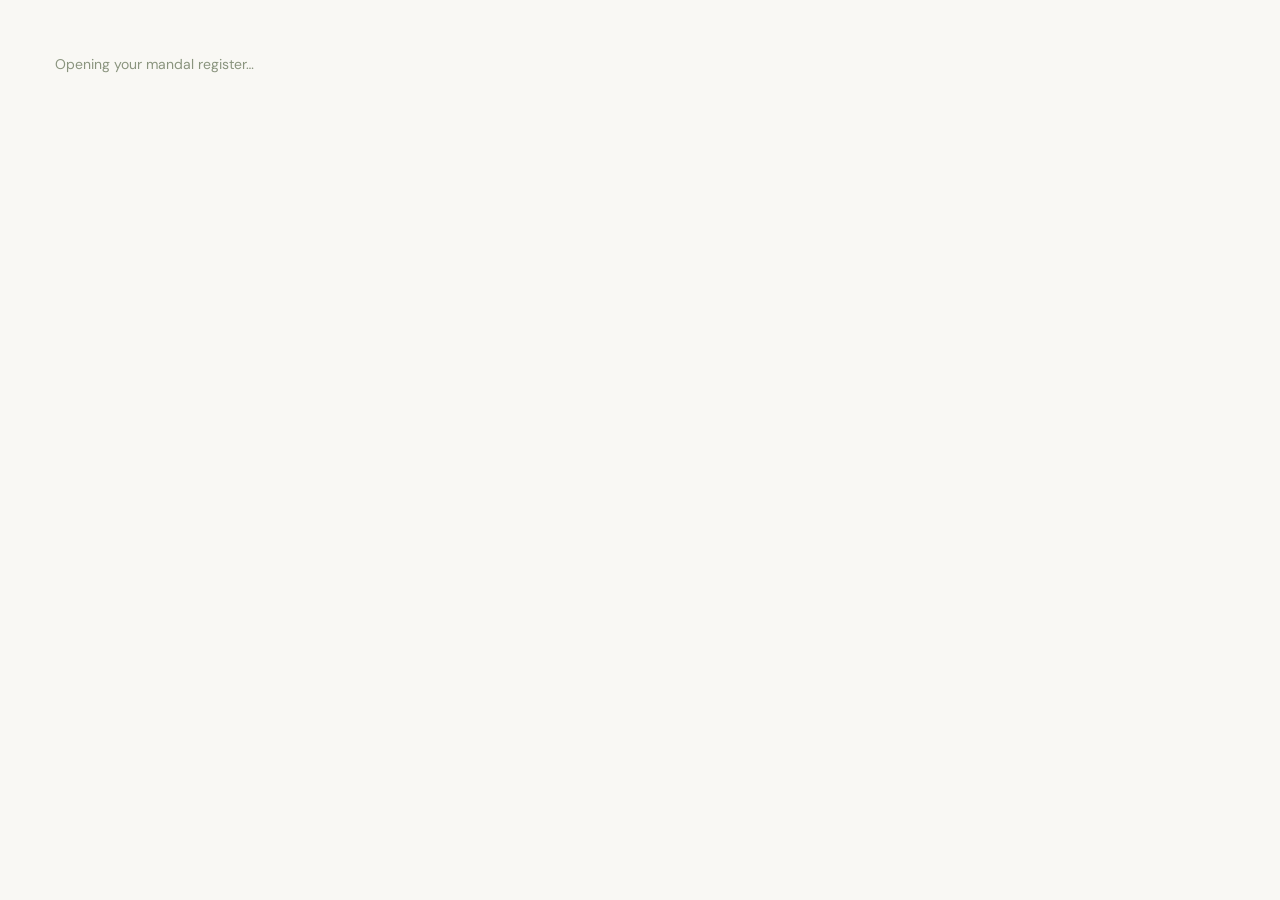
<file: frontend/index.html>
<!doctype html><html lang="en"><head><meta charset="utf-8"><meta name="viewport" content="width=device-width,initial-scale=1"><meta name="color-scheme" content="light"><title>Samaan · Mandal Register</title><link rel="stylesheet" href="style.css"></head><body><div id="app"><div class="starting">Opening your mandal register…</div></div><dialog id="modal" aria-labelledby="dialog-title"></dialog><div id="toast" role="status" hidden></div><script src="app.js"></script></body></html>
</file>
<file: frontend/style.css>
@import url('https://fonts.googleapis.com/css2?family=DM+Sans:wght@400;450;500;550;600;650;700&family=Libre+Caslon+Display&display=swap');
:root{--paper:#f9f8f4;--white:#fffefb;--ink:#293a34;--muted:#7d847c;--line:#e6e8df;--accent:#a8462b;--accent-pale:#f4e8df;--green:#527362;--serif:'Libre Caslon Display',Georgia,serif;--sans:'DM Sans',Arial,sans-serif}*{box-sizing:border-box}html,body{margin:0;width:100%;height:100%;overflow:hidden}body{background:var(--paper);font-family:var(--sans);color:var(--ink);font-size:14px}button,input,select,textarea{font:inherit}button,a,input,select,textarea{-webkit-tap-highlight-color:transparent}button,a{touch-action:manipulation}button{cursor:pointer;border:0;background:none;color:inherit}button:disabled{cursor:not-allowed;opacity:.45}button:focus-visible,a:focus-visible{outline:3px solid #ad714f;outline-offset:3px}a{color:inherit;text-decoration:none}input,select,textarea{min-width:0}h1,h2,h3,p{margin:0}.icon{width:19px;height:19px;display:inline-block;vertical-align:middle;flex-shrink:0;fill:none;stroke:currentColor;stroke-width:1.6;stroke-linecap:round;stroke-linejoin:round}.app-shell{height:100dvh;display:grid;grid-template-columns:238px minmax(0,1fr)}.sidebar{height:100%;background:#f0f1e9;border-right:1px solid #dfe2d7;padding:35px 22px 0;display:flex;flex-direction:column;z-index:10}.brand{display:flex;gap:11px;align-items:center;padding:0 8px 45px;font-family:var(--serif);font-size:33px;line-height:1}.brand-mark{display:grid;place-items:center;width:39px;height:43px;background:var(--accent);color:#fff3e4;border-radius:11px 11px 14px 14px;transform:rotate(-4deg)}.brand-mark .icon{width:25px;height:25px}.brand small{display:block;font:8px var(--sans);letter-spacing:1.65px;margin-top:8px}.space-label{font-size:9px;letter-spacing:1.7px;color:#8a9184;padding:0 14px;margin:9px 0 17px}.nav{display:flex;gap:13px;align-items:center;padding:14px 15px;width:100%;border-radius:7px;text-align:left;margin-bottom:5px;color:#6e786b;font-weight:500;font-size:13px;position:relative}.nav.active{background:#e2e5d9;color:#2a3e30;font-weight:650}.nav.active:before{content:'';width:3px;height:18px;background:var(--accent);position:absolute;left:0;border-radius:3px}.nav em{font-style:normal;font-size:11px;border-radius:4px;background:#d4dacb;padding:2px 7px;margin-left:auto}.nav:hover{background:#e7e9df}.sidebar-note{margin-top:auto;padding:45px 16px 28px}.small-mark{color:#8c9b7d;margin-bottom:13px}.small-mark .icon{width:25px;height:25px}.sidebar-note h3{font-family:var(--serif);font-size:27px;font-weight:400}.sidebar-note p{font-size:11px;line-height:1.9;margin-top:8px;color:#858d7d}.tiny-rule{display:block;margin-top:21px;width:30px;border-top:1px solid #c3cab5}.privacy{font-size:10px;display:flex;align-items:center;gap:7px;color:#7f8b75;padding:0 14px 24px}.privacy .icon{width:14px;height:14px}.profile{border-top:1px solid #dce0d2;display:flex;gap:10px;align-items:center;padding:20px 0}.avatar,.top-avatar{width:35px;height:35px;border-radius:50%;display:grid;place-items:center;background:#e5d6c2;color:#806141;font-size:11px;font-weight:650;flex-shrink:0}.profile strong{display:block;font-size:11px;max-width:125px;overflow:hidden;text-overflow:ellipsis;white-space:nowrap}.profile small{display:block;font-size:9px;margin-top:4px;color:#838a7a}.profile button{margin-left:auto;color:#7c8678;padding:5px}.workspace{min-width:0;height:100%;display:flex;flex-direction:column}.topbar{height:79px;min-height:79px;border-bottom:1px solid var(--line);display:flex;align-items:center;gap:22px;padding:0 45px;background:#fcfbf8}.breadcrumb{color:#92978e;font-size:11px;margin-right:auto}.breadcrumb span{padding:0 11px;color:#b8bcb1}.breadcrumb strong{color:#666f62;font-weight:500}.private-badge{display:flex;align-items:center;gap:6px;font-size:8px;letter-spacing:1.1px;background:#f0f2e9;border:1px solid #e3e8db;border-radius:4px;padding:6px 8px;color:#718060;white-space:nowrap}.private-badge>span,.green-dot{width:5px;height:5px;display:inline-block;border-radius:50%;background:#749266}.icon-button{display:flex;align-items:center;justify-content:center;padding:8px;color:#7f8879;border-radius:5px;flex-shrink:0}.icon-button:hover{background:#eeeee6}.icon-button .icon{width:17px;height:17px}.top-avatar{width:29px;height:29px;font-size:9px}.scroll-area{overflow:auto;flex:1;min-height:0;scrollbar-width:thin;scrollbar-color:#c9cdbe transparent}main{padding:41px 45px 0;max-width:1600px;margin:auto}.page-title{display:flex;align-items:center;justify-content:space-between;gap:20px;margin-bottom:33px}.eyebrow{font-size:9px;letter-spacing:1.8px;font-weight:600;color:var(--accent);margin-bottom:13px}h1{font:51px/1.1 var(--serif);letter-spacing:-1.3px}.page-title p{color:#8c9187;font-size:12px;margin-top:13px}.primary,.secondary{display:inline-flex;align-items:center;justify-content:center;gap:9px;padding:12px 17px;border-radius:6px;font-size:11px;font-weight:550;white-space:nowrap}.primary{background:var(--accent);color:#fff9f3;border:1px solid var(--accent);box-shadow:0 2px 2px #6e321211}.primary:hover{background:#943c25}.primary .icon,.secondary .icon{width:16px;height:16px}.secondary{border:1px solid #dedfd5;background:#fffefb;color:#5a6758}.secondary:hover{background:#f1f2ea}.stats{display:grid;grid-template-columns:repeat(3,1fr);border:1px solid var(--line);border-radius:9px;background:#fffefb;margin-bottom:35px;overflow:hidden}.stats>div{padding:23px 25px;position:relative}.stats>div+div{border-left:1px solid var(--line)}.stat-label{display:flex;gap:8px;align-items:center;color:#798471;font-size:10px}.stat-label .icon{color:#87947b;width:16px;height:16px}.stats strong{display:flex;align-items:center;gap:10px;font:41px/1 var(--serif);margin:11px 0 8px;letter-spacing:-1px}.stats small{font-size:10px;color:#93988d}.green-dot{margin-top:5px}.section-head{display:flex;justify-content:space-between;align-items:center;margin-bottom:19px}h2{font:29px var(--serif);letter-spacing:-.4px}.section-head h2{font:22px var(--serif)}.section-head h2 span{font:9px var(--sans);color:#7b8673;display:inline-block;background:#eaece3;padding:3px 6px;vertical-align:middle;border-radius:4px;margin-left:8px}.updated{font-size:9px;color:#9ca194}.toolbar{display:flex;gap:15px;align-items:center;justify-content:space-between;margin-bottom:23px}.search{display:flex;gap:10px;align-items:center;background:#fffefb;border:1px solid #e1e4d9;border-radius:5px;padding:0 13px;height:41px;max-width:420px;width:100%;color:#939c89}.search .icon{width:18px;height:18px}.search input{flex:1;width:100%;border:0;outline:0;background:none;font-size:11px;color:var(--ink)}input::placeholder,textarea::placeholder{color:#a2a899}.search:focus-within{border-color:#879775;box-shadow:0 0 0 2px #87977514}.search button{padding:0;display:flex}.toolbar-selects{display:flex;gap:10px;align-items:center}.toolbar select,.member-select{height:41px;background:#fffefb;border:1px solid #e1e4d9;border-radius:5px;padding:0 29px 0 12px;color:#74806c;font-size:10px;max-width:210px}.empty{background:#fffefb;border:1px solid var(--line);border-radius:8px;display:flex;flex-direction:column;align-items:center;text-align:center;padding:64px 22px;color:#789071}.empty>.icon{width:40px;height:40px;stroke-width:1.2}.empty h2{color:var(--ink);margin-top:20px}.empty p{color:#91998a;font-size:12px;line-height:1.9;margin:13px 0 23px}.collection-empty{padding:25px 20px 29px;min-height:390px;background:radial-gradient(ellipse at 50% 29%,#f4f1e8 0,transparent 55%),#fffefb}.empty-art{height:118px;width:210px;position:relative;display:grid;place-items:center}.art-back{width:83px;height:78px;position:absolute;top:12px;left:92px;border:1px solid #d5d9c7;border-radius:13px;background:#eef0e7;transform:rotate(12deg)}.art-box{width:85px;height:85px;background:#ebe5d7;border:1px solid #d8cdb7;color:#9b8260;display:grid;place-items:center;transform:rotate(-8deg);border-radius:14px;z-index:1}.art-box .icon{width:66px;height:66px;stroke-width:1}.art-tag{position:absolute;z-index:2;right:4px;bottom:16px;display:flex;align-items:center;gap:5px;background:#fffefb;border:1px solid #e1e4d5;border-radius:4px;font-size:8px;padding:6px 8px;color:#7a896c;transform:rotate(4deg)}.art-tag .icon{width:14px;height:14px}.collection-empty .eyebrow{margin:8px 0 0;font-size:8px;letter-spacing:1.5px;color:#9b947f}.collection-empty h2{margin-top:10px;font-size:30px}.collection-empty p{margin:10px 0 20px;font-size:11px}.steps{display:flex;gap:16px;align-items:center;margin-top:28px;font-size:9px;color:#9b9e90}.steps span{display:flex;align-items:center;gap:6px}.steps .icon{width:15px;height:15px}.steps i{font-style:normal;color:#c9cabc}.care-note{display:flex;align-items:center;gap:10px;margin-top:23px;color:#929c87;font-size:10px;padding:0 4px}.care-note .icon{width:18px;height:18px}.care-note small{font-size:9px;color:#a2a899;margin-left:auto}footer{margin-top:46px;padding:23px 0;border-top:1px solid var(--line);display:flex;align-items:center;gap:15px;font-size:9px;color:#a2a89b}footer>span:last-child{margin-left:auto;font-size:7px;letter-spacing:1.4px}.footer-brand{display:flex;align-items:center;gap:6px;font:18px var(--serif);color:#7d8874}.footer-brand .icon{width:15px;height:15px}.item-grid{display:grid;grid-template-columns:repeat(3,minmax(0,1fr));gap:20px}.item-card{border:1px solid var(--line);border-radius:9px;background:#fffefb;overflow:hidden;transition:transform .2s,box-shadow .2s}.item-card:hover{transform:translateY(-3px);box-shadow:0 8px 20px #293a3408}.photo-button{display:block;padding:0;position:relative;width:100%;text-align:left}.item-photo{width:100%;height:174px;object-fit:cover;background:#ecebe1;display:block}.placeholder{display:flex;align-items:center;justify-content:center;color:#a6a48e;background:linear-gradient(135deg,#eeede3,#e6e8dc);gap:10px;flex-direction:column}.placeholder>.icon{width:48px;height:48px;stroke-width:1.2}.placeholder span{font-size:7px;letter-spacing:2px;color:#a5a892}.stock-pill{position:absolute;top:12px;left:12px;background:#fffff0ed;color:#617958;border-radius:4px;padding:5px 8px;font-size:8px;box-shadow:0 1px 5px #00000008}.stock-pill.out{background:#f5e9e0;color:#a56d4b}.item-body{padding:18px}.category{color:#a0957b;letter-spacing:1px;text-transform:uppercase;font-size:8px}.item-name{font-size:14px;font-weight:600;display:flex;justify-content:space-between;align-items:center;gap:8px;width:100%;text-align:left;padding:8px 0 18px}.item-name .icon{flex-shrink:0;color:#a2aa98;width:18px;height:18px}.item-quantities{display:flex;align-items:center;gap:14px}.item-quantities div{display:flex;flex-direction:column;gap:3px}.item-quantities strong{font-size:20px;font-weight:500}.item-quantities span{font-size:8px;color:#939d88}.quantity-separator{height:25px;border-left:1px solid #e6e8dd}.item-quantities small{margin-left:auto;color:#9ca58f;font-size:8px}.card-action{margin-top:17px;padding:11px 0 0;border-top:1px solid var(--line);display:flex;justify-content:space-between;width:100%;font-size:10px;color:var(--accent)}.card-action .icon{width:16px;height:16px}.holder-grid{display:grid;grid-template-columns:repeat(2,minmax(0,1fr));gap:20px}.holder-card{border:1px solid var(--line);border-radius:8px;overflow:hidden;background:#fffefb}.holder-header{display:flex;align-items:center;gap:10px;padding:19px;border-bottom:1px solid var(--line);background:#f1f2e9}.holder-header h3{font-size:12px}.holder-header small{font-size:9px;color:#8f9983}.tag{font:7px var(--sans);letter-spacing:.7px;color:#7e8b6e;background:#e6eadb;border-radius:3px;padding:4px 6px;margin-left:auto}.holding{display:flex;align-items:center;gap:11px;padding:15px 18px}.holding+.holding{border-top:1px solid #efefe8}.thumb{width:40px;height:40px;border-radius:5px;object-fit:cover;flex-shrink:0}.thumb>.icon{width:21px;height:21px}.holding strong{display:block;font-size:11px}.holding small{font-size:8px;color:#99a08f;display:block;margin-top:4px}.holding b{font-size:11px;font-weight:550;margin-left:auto;white-space:nowrap}.return-button{border:1px solid #dfe5d6;border-radius:5px;display:flex;align-items:center;gap:5px;font-size:9px;padding:8px;color:#647e58;flex-shrink:0}.return-button .icon{width:15px;height:15px}.footnote{font-size:10px;color:#939c87;line-height:1.8;margin:12px 0}.table-wrap{border:1px solid var(--line);border-radius:8px;overflow:auto;background:#fffefb}table{border-collapse:collapse;width:100%;text-align:left;min-width:690px}th{font-size:9px;font-weight:500;background:#eff1e7;color:#879378;padding:15px 18px;white-space:nowrap}td{padding:17px 18px;font-size:10px;vertical-align:middle;border-top:1px solid var(--line);color:#7d8973}td:first-child>div{display:flex;align-items:center;gap:10px;min-width:170px}td strong{font-size:11px;font-weight:550;display:block;color:var(--ink)}td small{font-size:8px;color:#9ba58d;display:block;margin-top:4px}.tx-icon{display:grid;place-items:center;width:29px;height:29px;border-radius:6px;flex-shrink:0;background:#f4e8dd;color:#b17854}.tx-icon.return{background:#e8eedf;color:#7d9467}.tx-icon .icon{width:17px;height:17px}.member-tag{display:inline-block;background:#eef0e5;color:#73845f;padding:5px 7px;border-radius:4px;font-size:9px}.pagination{display:flex;justify-content:space-between;align-items:center;font-size:9px;color:#929c85;margin-top:17px;gap:10px}.pagination>div{display:flex;align-items:center;gap:10px}.pagination .secondary{padding:8px 10px;font-size:9px}.access-note{display:flex;align-items:flex-start;gap:14px;background:#eeeede;border:1px solid #e0e3cf;border-radius:7px;padding:21px;margin-bottom:30px;color:#6d7c5e}.access-note>.icon{flex-shrink:0;width:21px;height:21px}.access-note strong{font-size:12px;font-weight:550}.access-note p{font-size:11px;line-height:1.8;margin-top:6px;color:#8c957e;max-width:650px}.member-list{border:1px solid var(--line);border-radius:8px;background:#fffefb}.member-row{display:flex;gap:13px;padding:19px 22px;align-items:center}.member-row+.member-row{border-top:1px solid var(--line)}.member-info{flex:1;min-width:0}.member-info strong{font-size:12px;font-weight:550;display:flex;align-items:center;gap:10px}.member-info small{display:block;color:#99a18e;font-size:10px;margin-top:4px;overflow-wrap:anywhere}.member-status{font-size:9px;display:flex;gap:5px;align-items:center;color:#819469}.member-status:before{content:'';width:5px;height:5px;border-radius:50%;background:#91a178}.member-status.paused{color:#b39072}.member-status.paused:before{background:#c3a27a}.member-row .secondary{padding:7px 11px;font-size:9px}.admin-help{padding:28px 4px;color:#859278;max-width:650px}.admin-help h3{font:24px var(--serif);color:#617454}.admin-help p{font-size:11px;line-height:1.9;margin:12px 0}.admin-help span{display:flex;gap:7px;align-items:center;font-size:10px}.admin-help .icon{width:16px;height:16px}.error-banner{display:flex;align-items:center;gap:14px;padding:20px;border:1px solid #e6d5c5;border-radius:8px;background:#f8eee2;color:#a27b55;margin-bottom:25px}.error-banner strong{font-weight:550;font-size:13px;color:#8d6444}.error-banner p{font-size:11px;margin-top:5px;line-height:1.6}#toast{position:fixed;bottom:26px;left:calc(50% + 100px);transform:translateX(-50%);z-index:100;align-items:center;gap:10px;max-width:calc(100% - 30px);padding:15px 18px;background:#304b3c;color:#fffdf5;border:1px solid #4c6655;border-radius:8px;box-shadow:0 10px 40px #0002;font-size:12px}#toast:not([hidden]){display:flex}#toast button{display:flex;color:#bfcfba;margin-left:10px;padding:3px}dialog{border:1px solid #e1e2d7;border-radius:12px;width:490px;max-width:calc(100vw - 28px);max-height:90dvh;padding:0;color:var(--ink);background:#fffefb;box-shadow:0 30px 100px #152a3033}dialog::backdrop{background:#26382e70;backdrop-filter:blur(3px)}.modal-content{padding:28px}.modal-heading{display:flex;align-items:flex-start;justify-content:space-between;gap:12px;margin-bottom:24px}.modal-heading .eyebrow{font-size:8px;margin-bottom:8px}.modal-heading h2{font-size:33px}.modal-heading .icon-button{margin:-7px -7px 0 0}.modal-intro{font-size:12px;color:#929c87;line-height:1.7;margin-bottom:23px}form label{display:block;font-size:11px;font-weight:550;margin-bottom:17px}form input:not([type=file]):not([type=checkbox]),form select,form textarea,.message-text{width:100%;display:block;border:1px solid #dde2d2;border-radius:5px;padding:11px 12px;background:#fffefb;color:var(--ink);font-size:12px;margin-top:7px;outline:0}form input:focus,form select:focus,form textarea:focus{border-color:#849473;box-shadow:0 0 0 2px #84947318}form label small{font-weight:400;color:#9aa38d;font-size:10px}form label>small:last-child{display:block;margin-top:6px}.form-row{display:grid;grid-template-columns:1fr 1fr;gap:16px}.upload{position:relative;display:flex;flex-direction:column;align-items:center;justify-content:center;min-height:140px;border:1px dashed #c9d0bb;border-radius:7px;background:#f4f5ed;color:#869677;padding:20px;cursor:pointer;overflow:hidden}.upload>.icon{width:28px;height:28px}.upload img{width:75px;height:70px;object-fit:cover;border-radius:4px;margin-bottom:8px}.upload strong{font-size:11px;font-weight:500;margin-top:9px}.upload span{font-size:9px;color:#a0aa92;margin-top:7px}.upload input{position:absolute;inset:0;opacity:0;width:100%;cursor:pointer}.form-actions{display:flex;justify-content:flex-end;gap:10px;border-top:1px solid var(--line);padding-top:20px;margin-top:23px}.form-error{font-size:11px;background:#f6e8df;color:#a64c36;padding:13px;border-radius:5px;line-height:1.6;margin-top:12px}.detail .item-photo{height:210px;border-radius:7px;margin-bottom:20px}.detail p{font-size:12px;line-height:1.7;color:#929b86;margin-top:10px}.detail-count{display:flex;justify-content:space-around;border-block:1px solid var(--line);padding:21px 0;margin:20px 0}.detail-count strong{font:28px var(--serif);text-align:center}.detail-count small{display:block;font:9px var(--sans);color:#97a08b;margin-top:6px}.detail h3{font-size:12px;font-weight:550;margin:15px 0}.detail-holder{display:flex;align-items:center;gap:12px;padding:10px 0;border-top:1px solid var(--line)}.detail-holder strong{margin-left:auto;font-size:11px}.full{width:100%;margin-top:20px}.message-panel{border:1px solid var(--line);background:#fffefb;border-radius:8px;padding:24px;margin-top:24px}.message-panel .section-head{margin-bottom:12px}.message-text{font-family:var(--sans);line-height:1.9;resize:vertical;background:#f6f7ef;font-size:12px;white-space:pre-wrap;min-height:230px}.message-actions{display:flex;gap:10px;align-items:center;flex-wrap:wrap;margin-top:15px}.message-actions small{font-size:9px;color:#939d86}.login-card{max-width:440px;border:1px solid var(--line);border-radius:9px;background:#fffefb;padding:30px}.login-card h2{font-size:32px;margin-bottom:12px}.login-card>p{font-size:11px;line-height:1.8;color:#939c87;margin-bottom:22px}.starting{padding:55px;color:#8a947e}.spin{animation:spin 1s linear infinite}@keyframes spin{to{transform:rotate(360deg)}}
@media(min-width:1600px){.item-grid{grid-template-columns:repeat(4,minmax(0,1fr))}}@media(max-width:1180px){.app-shell{grid-template-columns:205px minmax(0,1fr)}.sidebar{padding:28px 15px 0}.brand{font-size:29px;padding-left:5px}.brand small{font-size:7px}.nav{font-size:12px;gap:10px}.topbar{padding:0 28px}main{padding:32px 28px 0}.item-grid{grid-template-columns:repeat(2,minmax(0,1fr))}.care-note small{display:none}.holder-grid{grid-template-columns:1fr}}@media(max-width:760px){.app-shell{display:block;height:100dvh;padding-bottom:68px}.sidebar{position:fixed;inset:auto 0 0;width:100%;height:68px;padding:0;background:#fffefbf5;backdrop-filter:blur(10px);border:0;border-top:1px solid #dde2d2;display:block}.brand,.space-label,.sidebar-note,.privacy,.profile{display:none}.sidebar nav{display:flex;height:100%;justify-content:space-around}.nav{padding:9px 3px 8px;gap:4px;flex-direction:column;border-radius:0;margin:0;width:auto;flex:1;font-size:8px;font-weight:500}.nav em,.nav.active:before{display:none}.nav.active{color:var(--accent);background:#f7efe7}.nav>.icon{width:20px;height:20px}.topbar{height:62px;min-height:62px;padding:0 20px;gap:16px}.breadcrumb{font-size:10px}.breadcrumb span{padding:0 7px}.private-badge{font-size:7px;padding:5px 6px}.top-avatar{width:26px;height:26px}.topbar .icon-button{padding:3px}main{padding:27px 20px 0}.page-title{align-items:flex-start;margin-bottom:25px;gap:12px}.eyebrow{font-size:8px;letter-spacing:1.5px;margin-bottom:10px}h1{font-size:39px;letter-spacing:-.8px}.page-title p{font-size:11px;line-height:1.8;margin-top:10px;max-width:235px}.page-title .primary{padding:10px;font-size:9px;gap:4px;margin-top:21px}.page-title .primary .icon{width:14px}.stats{margin-bottom:26px}.stats>div{padding:17px 13px}.stat-label{font-size:8px;gap:5px}.stat-label .icon{width:13px;height:13px}.stats strong{font-size:33px;margin:12px 0 7px}.stats small{font-size:8px;line-height:1.5;display:block;max-width:85px}.section-head{margin-bottom:15px}.section-head h2{font-size:23px}.toolbar{flex-wrap:wrap;gap:10px;margin-bottom:17px}.search{max-width:none;height:42px}.toolbar-selects{width:100%;gap:10px}.toolbar select{flex:1;max-width:none;height:37px}.toolbar .secondary{height:37px;padding:9px 12px}.item-grid{gap:12px}.item-photo{height:140px}.item-body{padding:13px}.item-name{font-size:12px;padding-bottom:15px;min-height:50px;line-height:1.4}.item-quantities{gap:10px}.item-quantities strong{font-size:19px}.item-quantities span{font-size:7px}.item-quantities small{display:none}.category{font-size:7px;letter-spacing:.7px}.stock-pill{top:9px;left:9px;font-size:7px;padding:5px}.card-action{font-size:9px;gap:4px}.collection-empty{min-height:380px;padding:24px 16px}.collection-empty h2{font-size:30px;max-width:260px;line-height:1.05;margin-top:13px}.collection-empty p{font-size:10px;max-width:255px;line-height:1.8}.collection-empty .desktop{display:none}.steps{font-size:7px;gap:8px;margin-top:26px}.steps .icon{width:12px}.empty{padding:45px 18px}.empty h2{font-size:29px}.empty p{font-size:11px}.care-note{font-size:9px;gap:7px;margin-top:19px}.care-note .icon{width:15px}footer{margin-top:30px;padding:20px 0;font-size:8px;gap:10px}footer>span:last-child{display:none}.footer-brand{font-size:17px}.error-banner{padding:15px;gap:10px;flex-wrap:wrap}.error-banner strong{font-size:12px}.error-banner p{font-size:10px}#toast{left:50%;bottom:82px;width:max-content;max-width:calc(100vw - 25px);font-size:11px}.holder-header{padding:15px}.holder-header .tag{font-size:6px}.holding{padding:13px;gap:9px}.holding strong{font-size:10px}.holding small{font-size:8px}.holding .thumb{width:34px;height:34px}.return-button{font-size:8px;padding:7px}.access-note{padding:17px;gap:10px}.access-note strong{font-size:11px}.access-note p{font-size:10px}.member-row{padding:16px 12px;gap:9px;flex-wrap:wrap}.member-info strong{font-size:11px;gap:6px}.member-info small{font-size:9px}.member-row .avatar{width:29px;height:29px;font-size:9px}.member-row .secondary{font-size:8px;padding:7px 9px}.member-status{font-size:8px}.admin-help{padding:25px 0}.admin-help span{font-size:9px;align-items:flex-start}.pagination{font-size:8px}.pagination>div{gap:6px}.pagination .secondary{font-size:8px;padding:7px}.modal-content{padding:23px}dialog{max-height:91dvh}.modal-heading h2{font-size:30px}form input:not([type=file]):not([type=checkbox]),form select,form textarea{font-size:16px;padding:10px}.form-row{gap:12px}.form-actions .primary,.form-actions .secondary{font-size:10px}.detail .item-photo{height:180px}.message-panel{padding:18px}.message-text{font-size:13px}.login-card{padding:24px}.member-select{max-width:none;width:100%}}
@media(prefers-reduced-motion:reduce){*{animation:none!important;transition:none!important}}
</file>
